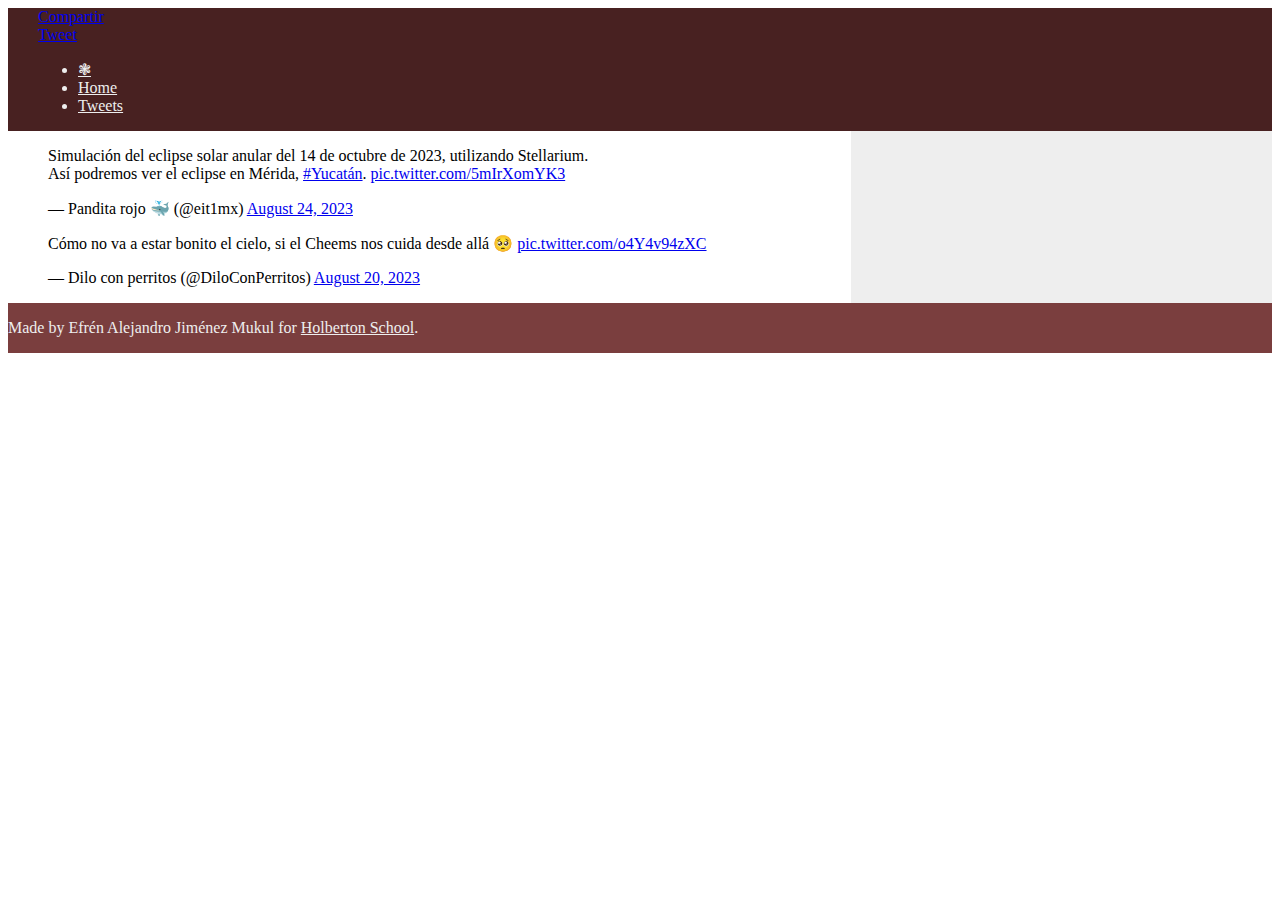
<file: tweets.html>
<!DOCTYPE html>
<html lang="en">
<head>
    <meta charset="UTF-8">
    <meta name="viewport" content="width=device-width, initial-scale=1.0">
    <title>Document</title>
    <link href="https://apply.holbertonschool.com/level2/school.css" rel="stylesheet">
    <link rel="stylesheet" href="styles.css">
</head>
<body class="works_on_smartphone">
    <div id="fb-root"></div>
    <script async defer crossorigin="anonymous" src="https://connect.facebook.net/es_LA/sdk.js#xfbml=1&version=v17.0" nonce="weembTwH"></script>
    <header>
        <div class="right">
            <div class="fb-share-button" data-href="http://13.36.229.181/tweets.html" data-layout="button" data-size="small"><a target="_blank" href="https://www.facebook.com/sharer/sharer.php?u=http%3A%2F%2F13.36.229.181%2Ftweets.html&amp;src=sdkpreparse" class="fb-xfbml-parse-ignore">Compartir</a></div>
            <a href="https://twitter.com/share?ref_src=twsrc%5Etfw" class="twitter-share-button" data-show-count="false">Tweet</a><script async src="https://platform.twitter.com/widgets.js" charset="utf-8"></script>
        </div>
        <ul class="headMenu">
            <li class="logo option"><a href="/">&#10051;</a></li>
            <li class="option"><a href="./index.html" id="home">Home</a></li>
            <li class="option"><a href="#" id="tweets">Tweets</a></li>
        </ul>
    </header>
    <main>
        <article>
            <blockquote class="twitter-tweet"><p lang="es" dir="ltr">Simulación del eclipse solar anular del 14 de octubre de 2023, utilizando Stellarium.<br>Así podremos ver el eclipse en Mérida, <a href="https://twitter.com/hashtag/Yucat%C3%A1n?src=hash&amp;ref_src=twsrc%5Etfw">#Yucatán</a>. <a href="https://t.co/5mIrXomYK3">pic.twitter.com/5mIrXomYK3</a></p>&mdash; Pandita rojo 🐳 (@eit1mx) <a href="https://twitter.com/eit1mx/status/1694578726053281872?ref_src=twsrc%5Etfw">August 24, 2023</a></blockquote> <script async src="https://platform.twitter.com/widgets.js" charset="utf-8"></script>
            <blockquote class="twitter-tweet"><p lang="es" dir="ltr">Cómo no va a estar bonito el cielo, si el Cheems nos cuida desde allá 🥺 <a href="https://t.co/o4Y4v94zXC">pic.twitter.com/o4Y4v94zXC</a></p>&mdash; Dilo con perritos (@DiloConPerritos) <a href="https://twitter.com/DiloConPerritos/status/1693063674405982372?ref_src=twsrc%5Etfw">August 20, 2023</a></blockquote> <script async src="https://platform.twitter.com/widgets.js" charset="utf-8"></script>
        </article>
        <aside>
            <div id="disqus_thread"></div>
            <script>
                (function() { // DON'T EDIT BELOW THIS LINE
                var d = document, s = d.createElement('script');
                s.src = 'https://holb-3.disqus.com/embed.js';
                s.setAttribute('data-timestamp', +new Date());
                (d.head || d.body).appendChild(s);
                })();
            </script>
        </aside>
    </main>
    <footer>
        <p>
            Made by Efrén Alejandro Jiménez Mukul for <a href="https://apply.holbertonschool.com" target="_blank">Holberton School</a>.
        </p>
    </footer>
</body>
</html>
</file>
<file: styles.css>
:root{

/* second palette */
    /* --palette-brown :  #7c4c35;
    --palette-sand : #cda784;
    --palette-green : #778b40;
    --palette-soft-blue : #aec2c9;
    --palette-blue : #3d495a; */


    /* third palette */
    --aqua-color: #47A992;
    --brown-color: #482121;
    --red-color: #7A3E3E;
    --white-color: #EEEEEE;
}
body{
    display: flex;
    flex-direction: column;
}


header{
    background-color: var(--brown-color);
    color: var(--white-color);
    padding-left: 30px;
}
/* .headMenu{
} */
.option:hover{
    cursor: pointer;
}
.option>a{
    color: var(--white-color);
}
.option>a:hover{
    color: white;
}


main{
    height: auto;
    display: flex;
    flex-direction: row;
    overflow-y: auto;
    /* margin: 20px; */
}
article{
    flex: 2;
    overflow-y: auto;
    /* background-color: var(---color); */
    /* color: white; */
    /* background-color: ; */
}
.content{
    display: flex;
    flex-direction: row;
}
.content > *{
    margin: 10px;
}
.content > img{
    box-shadow: 2px 2px 10px var(--brown-color);
}

#aboutMe > img{
    height: 8rem;
    width: 8rem;
    border-radius: 100%;
}
#pinterestInterface > img{
    /* height: auto; */
    height: clamp(50%,12rem,12vw);
    width: clamp(50%,20rem,20vw);
    align-self: center;
}
#bankWebsite > img {
    height: clamp(50%,10rem,10vw);
    width: clamp(50%,20rem,20vw);
    align-self: center;
}

aside{
    flex: 1;
    overflow-y: auto;
    background-color: var(--white-color);

}
footer{
    color: var(--white-color);
    background-color: var(--red-color);
}
footer a{
    color: var(--white-color);
}
</file>
